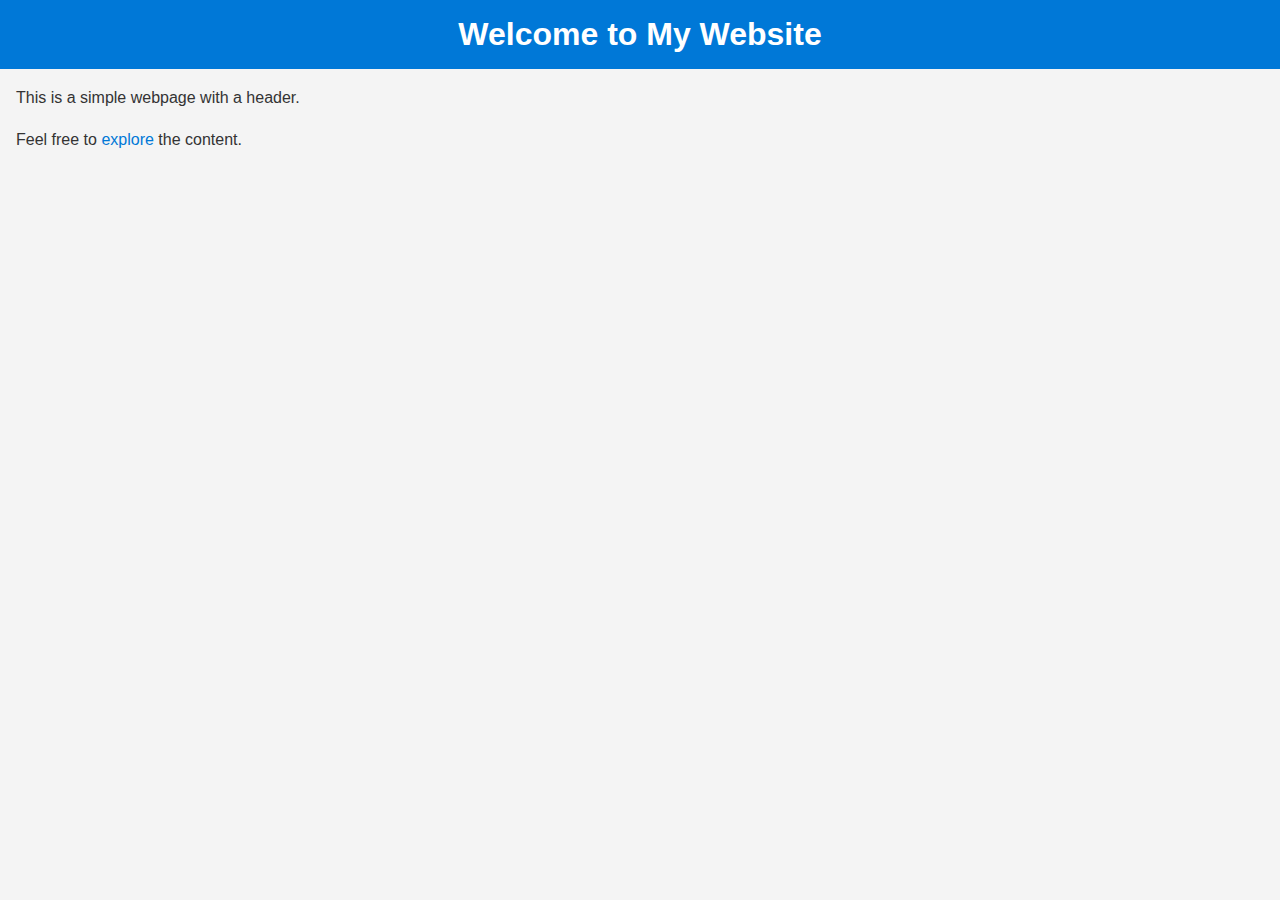
<file: index.html>
<!DOCTYPE html>
<html lang="en">

<head>
    <meta charset="UTF-8">
    <meta name="viewport" content="width=device-width, initial-scale=1.0">
    <title>Document</title>
    <link rel="stylesheet" href="style.css">
</head>
<body>
    <header>
        <h1>Welcome to My Website</h1>
    </header>
    <main>
        <p>This is a simple webpage with a header.</p>
        <p>Feel free to <a href="#">explore</a> the content.</p>
    </main>
</body>
</html>
</file>
<file: style.css>
/* style.css */
body {
    font-family: Arial, sans-serif;
    margin: 0;
    padding: 0;
    background-color: #f4f4f4;
    color: #333;
}

header {
    background-color: #0078d7;
    color: white;
    padding: 1rem;
    text-align: center;
}

h1 {
    margin: 0;
}

p {
    line-height: 1.6;
    margin: 1rem;
}

a {
    color: #0078d7;
    text-decoration: none;
}

a:hover {
    text-decoration: underline;
}
</file>
